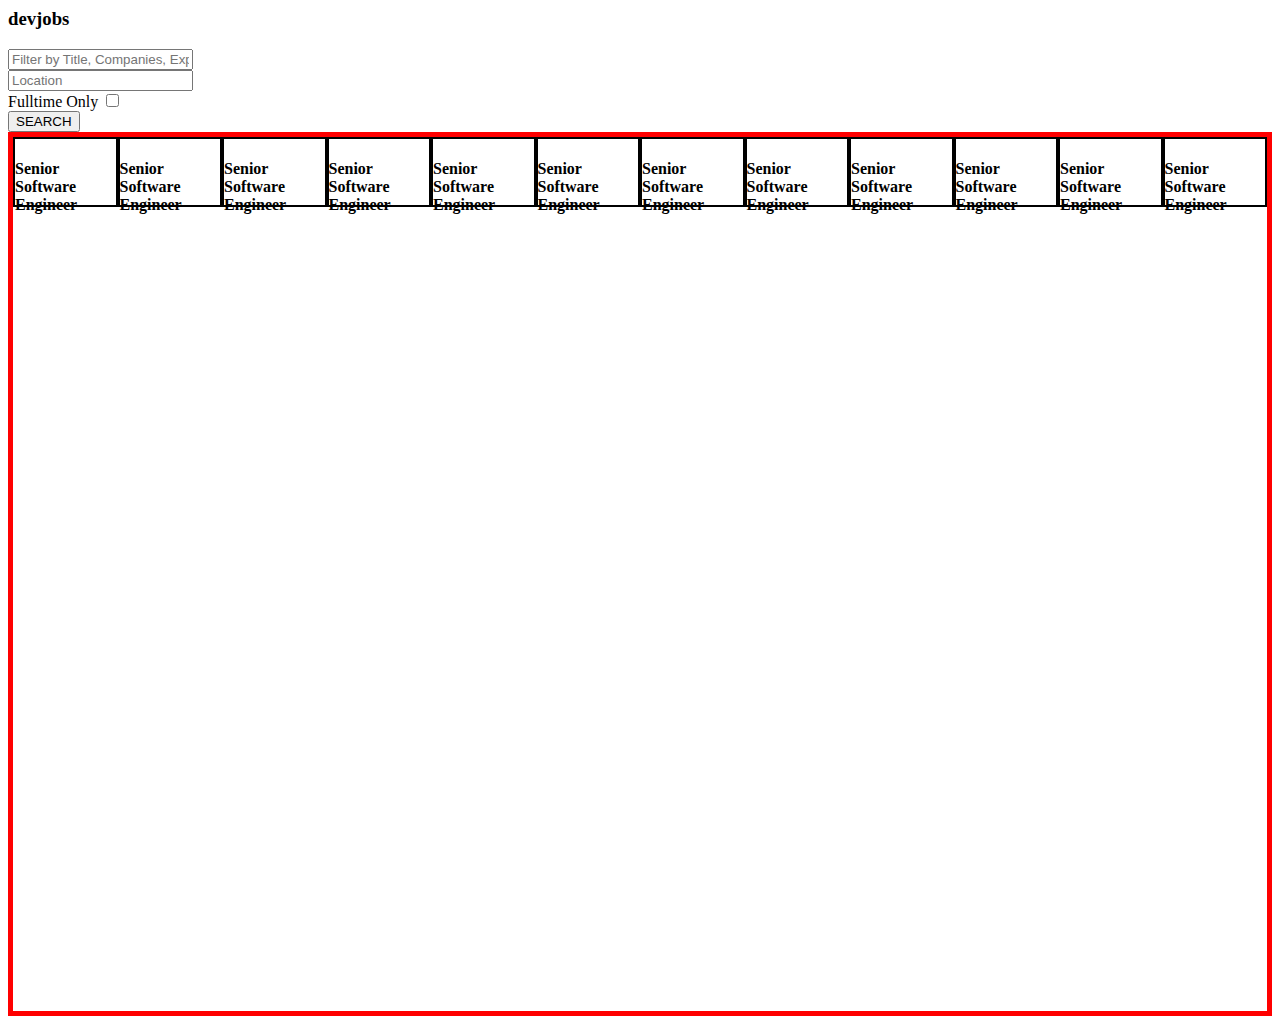
<file: index.html>
<!DOCTYPE <!DOCTYPE html>
<html>
    <head>
        <meta charset="utf-8">
        <meta http-equiv="X-UA-Compatible" content="IE=edge">
        <title>devjobs</title>
        <meta name="description" content="">
        <meta name="viewport" content="width=device-width, initial-scale=1">
        <link rel="stylesheet" href="index.css">
    </head>
    <body>
        <h3>
            devjobs
        </h3>
    <div class="ParentDiv">
        <div>
            <input type="text" onkeyup="myFunction()" placeholder="Filter by Title, Companies, Expertise.."> 
        </div>
        <div>
            <input type="text" onkeyup="myFunction()" placeholder="Location">
        </div>
        <div>
            <label for="myCheck">Fulltime Only</label>
            <input type="checkbox">
        </div>
        <button> SEARCH </button>
    </div>  



    <div class="Parent Cards">
        
        <div class="sse"> 
            <h4> Senior Software Engineer</h4>
        </div>

        <div class="sse"> 
            <h4> Senior Software Engineer</h4>
        </div>

        <div class="sse"> 
            <h4> Senior Software Engineer</h4>
        </div>

        <div class="sse"> 
            <h4> Senior Software Engineer</h4>
        </div>

        <div class="sse"> 
            <h4> Senior Software Engineer</h4>
        </div>

        <div class="sse"> 
            <h4> Senior Software Engineer</h4>
        </div>
        <div class="sse"> 
            <h4> Senior Software Engineer</h4>
        </div>
        <div class="sse"> 
            <h4> Senior Software Engineer</h4>
        </div>
        <div class="sse"> 
            <h4> Senior Software Engineer</h4>
        </div>
        <div class="sse"> 
            <h4> Senior Software Engineer</h4>
        </div>
        <div class="sse"> 
            <h4> Senior Software Engineer</h4>
        </div>
        <div class="sse"> 
            <h4> Senior Software Engineer</h4>
        </div>

    </div>

        <script src="" async defer></script>
    </body>
</html>
</file>
<file: index.css>
* {
    box-sizing: border-box;
  }
  
.Parent{
    border: 5px solid red;
    height: 100%;
    display: flex;
}

.sse{
    border: 2px solid black;
    height: 8%;
    width: 10%;
}
</file>
